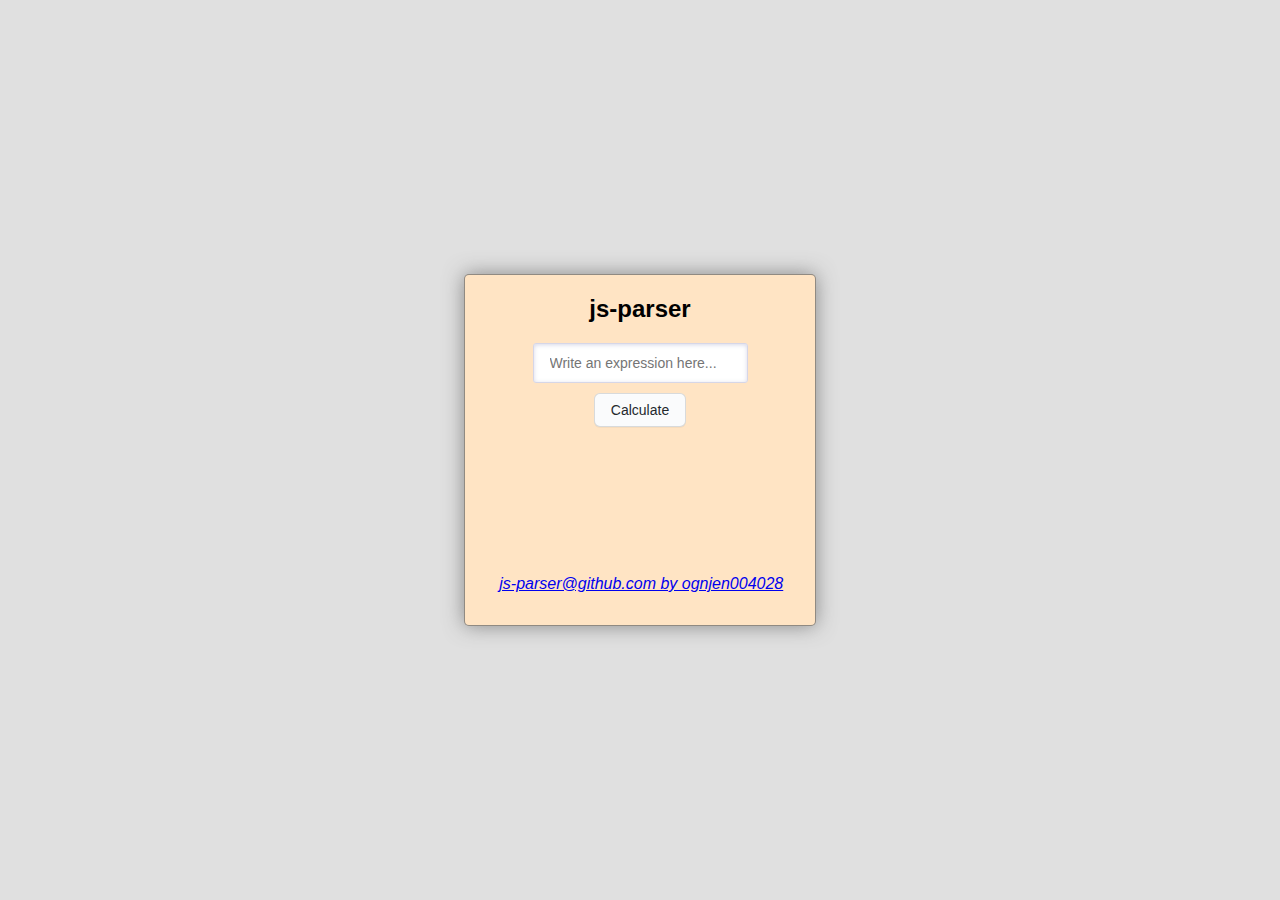
<file: index.html>
<!DOCTYPE html>
<html lang="en">
<head>
    <meta charset="UTF-8">
    <meta name="viewport" content="width=device-width, initial-scale=1.0">
    <title>js-parser</title>
    <link rel="stylesheet" href="style.css">
    
</head>

<body style="background-color: rgb(224, 224, 224); font-family: sans-serif;">

    <div id="wrapper-div">
        <h2>js-parser</h2>

        <input placeholder="Write an expression here..." class="styled-input" type="text" id="expression"/><br>
        <button id="calculate">Calculate</button> <br><br>
        <div id="result"></div>

    </div>

    <div id="footer-div">
        <footer><a href="https://github.com/ognjen004028/js-parser">js-parser@github.com by ognjen004028</a></footer>
    </div>

    <script src="parser.js"></script>
</body>
</html>
</file>
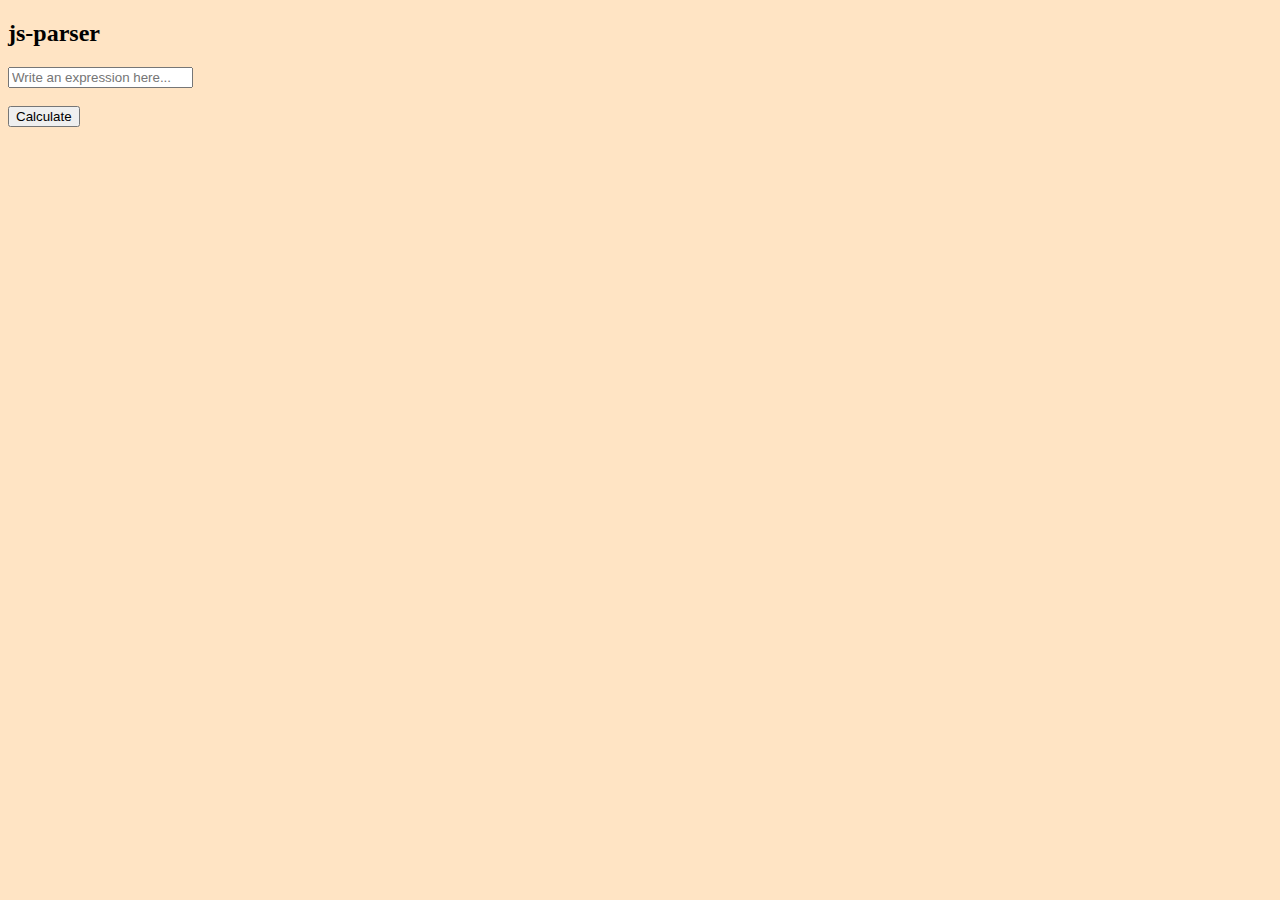
<file: js-parser.html>
<!DOCTYPE html>
<html lang="en">
<head>
    <meta charset="UTF-8">
    <meta name="viewport" content="width=device-width, initial-scale=1.0">
    <title>js-parser</title>
    
</head>

<body style="background-color: bisque;">
    <h2>js-parser</h1>
    <input type="text" id="expression" placeholder="Write an expression here..."><br><br>
    <button id="calculate">Calculate</button><br>
    <div id="result"></div>
    <script src="parser.js"></script>
</body>
</html>
</file>
<file: style.css>
#wrapper-div{
    width: 350px;
    height: 350px;
    border-radius: 5px;
    border: 1px solid hsla(0, 0%, 43%, 0.765);
    text-align: center;
    position: absolute;
    top: 50%;
    left: 50%;
    transform: translate(-50%, -50%);
    background-color: bisque;
    box-shadow: 0px 0px 20px hsla(0, 0%, 43%, 0.765);
}

#footer-div{
    width: auto;
    height: 20px;
    font-style: italic;
    position: absolute;
    top: 65%;
    left: 50.1%;
    transform: translate(-50%, -50%);
    background-color: bisque;
    box-sizing: content-box;
}

/*input box CSS*/
.styled-input {
    position: relative;
    cursor: text;
    font-size: 14px;
    line-height: 20px;
    padding: 0 16px;
    height: 38px;
    background-color: #fff;
    border: 1px solid #d6d6e7;
    border-radius: 3px;
    color: rgb(35, 38, 59);
    box-shadow: inset 0 1px 4px 0 rgb(119 122 175 / 30%);
    overflow: hidden;
    transition: all 100ms ease-in-out;
    margin-bottom: 10px;
  }
  
  .styled-input:focus {
    border-color: #3c4fe0;
    box-shadow: 0 1px 0 0 rgb(35 38 59 / 5%);
  }
  
/*button CSS*/
button {
    appearance: none;
    background-color: #fafbfc;
    border: 1px solid rgba(27, 31, 35, 0.15);
    border-radius: 6px;
    box-shadow:
      rgba(27, 31, 35, 0.04) 0 1px 0,
      rgba(255, 255, 255, 0.25) 0 1px 0 inset;
    box-sizing: border-box;
    color: #24292e;
    cursor: pointer;
    display: inline-block;
    font-size: 14px;
    font-weight: 500;
    line-height: 20px;
    list-style: none;
    padding: 6px 16px;
    position: relative;
    transition: background-color 0.2s cubic-bezier(0.3, 0, 0.5, 1);
    user-select: none;
    -webkit-user-select: none;
    touch-action: manipulation;
    vertical-align: middle;
    white-space: nowrap;
    word-wrap: break-word;
  }
  
  button:hover {
    background-color: #f3f4f6;
    text-decoration: none;
    transition-duration: 0.1s;
  }
  
  button:disabled {
    background-color: #fafbfc;
    border-color: rgba(27, 31, 35, 0.15);
    color: #959da5;
    cursor: default;
  }
  
  button:active {
    background-color: #edeff2;
    box-shadow: rgba(225, 228, 232, 0.2) 0 1px 0 inset;
    transition: none 0s;
  }
  
  button:focus {
    outline: 1px transparent;
  }
  
  button:before {
    display: none;
  }
  
  button:-webkit-details-marker {
    display: none;
  }
</file>
